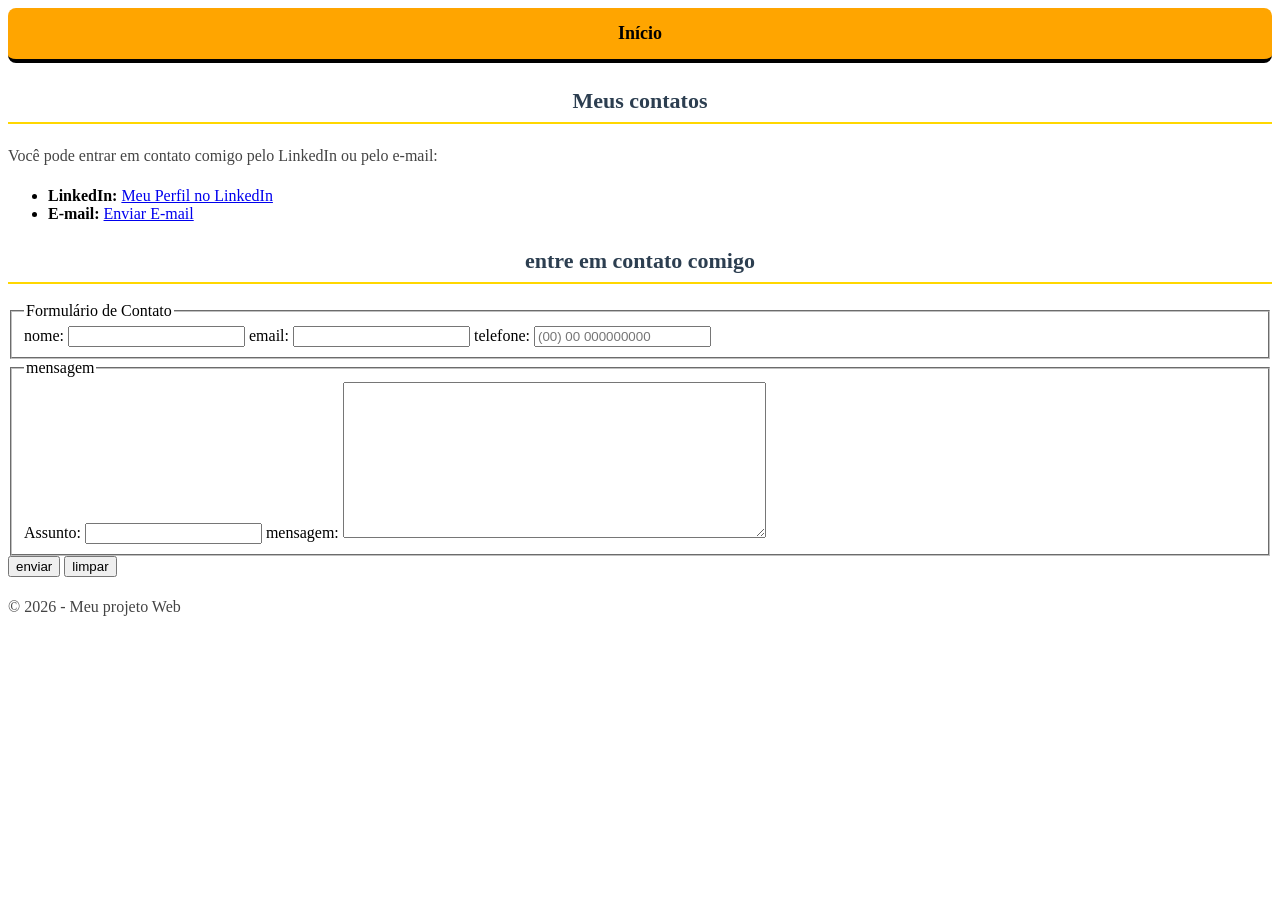
<file: contatos.html>
<!-- Seção de Contatos -->
  
<!DOCTYPE html>
<html lang="pt-BR">

<head>
  <meta charset="UTF-8">
  <title>Contatos - Gabriel dos Santos Oliveira</title>
<link rel="stylesheet" href="style.css">
</head>

<body>
  <nav>
    <ul>
        <li><a href="index.html">Início</a></li>
    </ul>
</nav>

 <section id="minhas redes sociais">

  <h2>Meus contatos</h2>
<p>Você pode entrar em contato comigo pelo LinkedIn ou pelo e-mail:</p> 
<ul>
<li>
 
<strong>LinkedIn:</strong>
<a href="https://www.linkedin.com/in/gabriel-jovem-aprendiz/" target="_blank">Meu Perfil no LinkedIn</a>
</li>
<li> 

<strong>E-mail:</strong>
<a href="mailto:gabrielclay02@gmail.com">Enviar E-mail</a> 
</li>
</ul>

</section>

<!--seleção de formularios-->


  <section id="fale-conosco">
  <h2> entre em contato comigo</h2>

<form action="contato"method="post">

  <fieldset>
<legend>Formulário de Contato</legend>
  
<label for="name">nome:</label>
<input type="text" id="name" name="name" required>

<label for="email">email:</label>
<input type="email"id="email" name="email" required>
  
<label for ="telefone">telefone:</label>
<input type="tel"id="telefone" name="telefone" placeholder="(00) 00 000000000" required>

</fieldset>
<fieldset>
  

<!-- seleção envio de mensagem-->

<legend>mensagem</legend>
  
<label for="assunto">Assunto:</label>
<input type="text" id="assunto" name="assunto" required>
  
<label for="mensagem">mensagem:</label>
<textarea id="mensagem" name="mensagem" rows="10" cols="50" required></textarea> 

</fieldset>

<!--seleção de botoes-->

<button type="submit">enviar </button>
<button type="reset">limpar</button>

</form>
  </section>


<!-- Rodapé -->
<footer>
  <p>© 2026 - Meu projeto Web</p>
</footer>

</body>
</html>
</file>
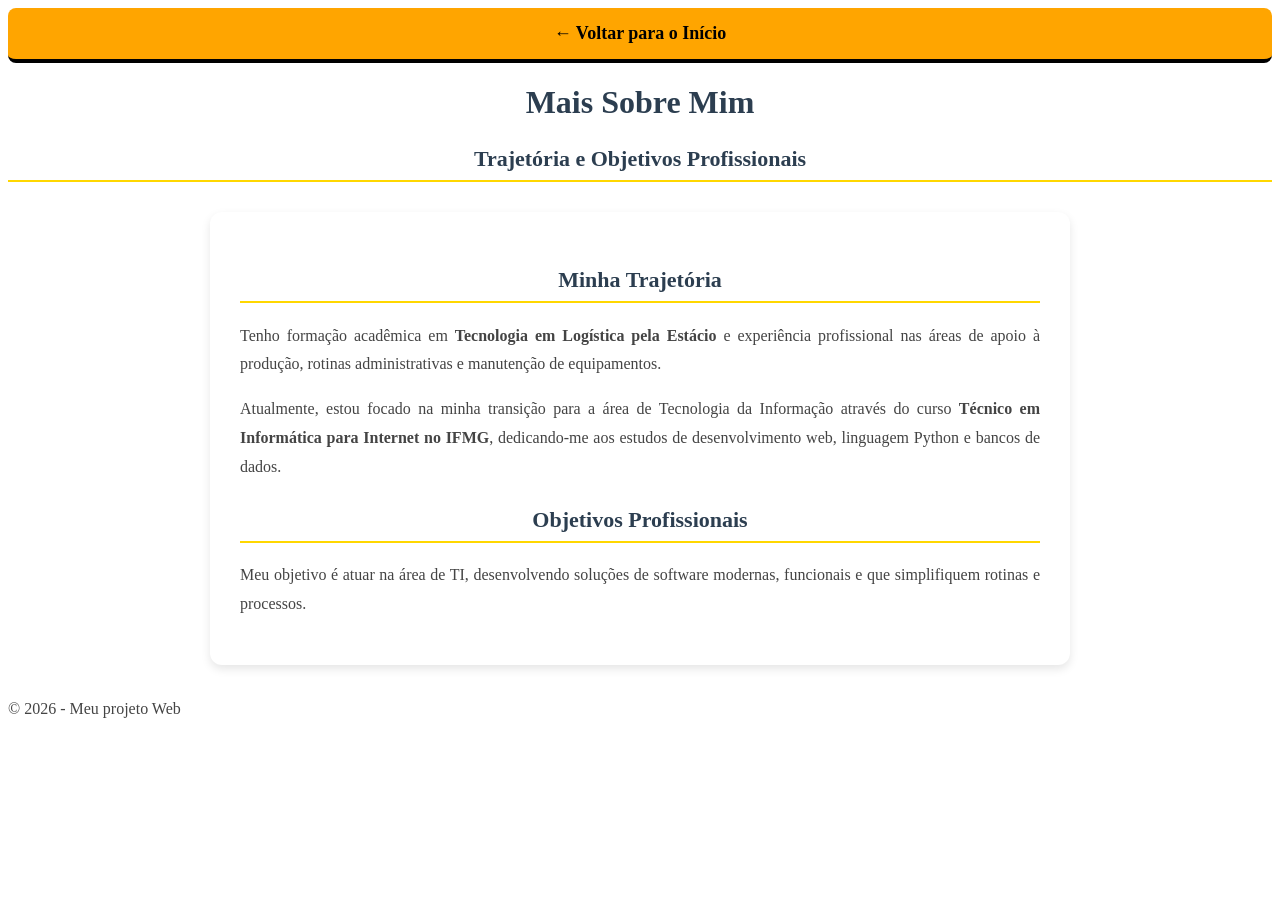
<file: sobre.html>
<!DOCTYPE html>
<html lang="pt-BR">

<head>
<meta charset="UTF-8">
 <title>experiencia e formação</title>
<link rel="stylesheet" href="style.css">
</head>

<body>

<nav>              <!-- fazendo referencia a primeira pagina-->
<ul>
<li><a href="index.html">← Voltar para o Início</a></li>
</ul>
</nav>

<header>
<h1>Mais Sobre Mim</h1>
<h2>Trajetória e Objetivos Profissionais</h2>
</header>

<main>
<section id="trajetoria">
<h2>Minha Trajetória</h2>
<p>Tenho formação acadêmica em <strong>Tecnologia em Logística pela Estácio</strong> e experiência profissional nas áreas de apoio à produção, rotinas administrativas e manutenção de equipamentos.</p>
            
<p>Atualmente, estou focado na minha transição para a área de Tecnologia da Informação através do curso <strong>Técnico em Informática para Internet no IFMG</strong>, dedicando-me aos estudos de desenvolvimento web, linguagem Python e bancos de dados.</p>

</section>

<section id="objetivos">
<h2>Objetivos Profissionais</h2>
<p>Meu objetivo é atuar na área de TI, desenvolvendo soluções de software modernas, funcionais e que simplifiquem rotinas e processos.</p>
</section>

</main>

<footer>
<p>© 2026 - Meu projeto Web</p>
</footer>
</body>
</file>
<file: style.css>
body {
    background-color: white !important;
}


nav ul {
    list-style: none;  
    display: flex;        
    gap: 20px;            
    padding: 0;
    margin: 0;
}

nav {
    background-color: orange;
    padding: 15px;
    display: flex;
    justify-content: center; 

    border-bottom: 4px solid black; /* borda preta do cabecalho */
    border-radius: 8px;               /* arendonda a borda do cabecalho*/
}



nav ul li a {
    color: black;
    text-decoration: none;
    font-weight: bold;
    font-size: 18px;                  /* Aumenta o tamanho da fonte (padrão costuma ser 16px) */
    transition: color 0.3s ease;
}

nav ul li a:hover { /* ao passar mause no menu, muda a cor do texto*/
    color: gold;
}



main {
    max-width: 800px;
    margin: 30px auto;
    padding: 30px;
    background-color: white;
    border-radius: 12px;
    box-shadow: 0 4px 10px rgba(0, 0, 0, 0.1);

}


h1 {
    color: #2c3e50;
    text-align: center;
    font-size: 32px;
    margin-bottom: 10px;
}

h2 {
    color: #2c3e50;
    font-size: 22px;
    border-bottom: 2px solid gold;
    padding-bottom: 8px;
    margin-top: 25px;
}

p {
    font-size: 16px;
    line-height: 1.8;
    color: #444444;
    text-align: justify;
}

header h2, h2 {
    text-align: center;
}


img {               /* alterando a minha imagem*/
    width: 200px;                 
    height: 200px;                
    object-fit: cover;            
    border-radius: 50%;  /* faz a imagem ficar redonda*/         
    border: 4px solid gold;       
    display: block;               
    margin: 30px auto;            
}

/* Estilo para os itens da seção de hobbies*/

/*.container {
     
    (display: inline-flex;) /* o "flex" por padrão ocupa toda a largura da tela, já o "inline-flex" ocupa só o necessário */
     
     (flex-direction: row;) /* "row-reverse" reverte a direção, "column" deixa na vertical e "column-reverse" muda a direção da vertical */
     
     (justify-content: center;) /* "center" centro, "flex-start" esquerda, "flex-end" direita, "space-between" espaço entre os itens, "space-around" espaço ao redor dos itens, "space-evenly" espaço igual entre os itens e extremidades */
     
     (gap: 16px;) /* espaçamento entre os itens */
     
     (flex-wrap:) nowrap; /* não permite que os itens quebrem para a próxima linha; wrap permite; wrap-reverse permite de forma reversa */
     
     (grid-template-columns:) 1fr 1fr 1fr 1fr; /* "1fr" significa que cada item ocupa 1 fração do espaço disponível */
 /* 




/* Container das caixas dos hobbies */
.container-hobbies {
    display: flex;
    justify-content: center;
    gap: 15px;
    flex-wrap: wrap;
    margin-top: 20px;
}

/* Estilo de cada botão amarelo */
.card-hobby {
    display: flex;
    align-items: center;        /* Centraliza imagem e texto verticalmente */
    justify-content: center;    
    background-color: orange; 
    border: 2px solid black;     /* Borda preta */
    border-radius: 8px;         /* Cantos suavemente arredondados */
    padding: 10px 15px;
    gap: 10px;                  /* Espaço entre a imagem e o texto */
}

.card-hobby img {
    width: 30px;                /* Tamanho pequeno da imagem/ícone */
    height: 30px;
    border-radius: 0;           /* Remove o círculo gigante antigo */
    border: none;               /* Remove a borda amarela redonda */
    object-fit: cover;
}

/* Estilo do texto dentro do botão */
.card-hobby span {
    font-weight: bold;
    color: black;
}
</file>
